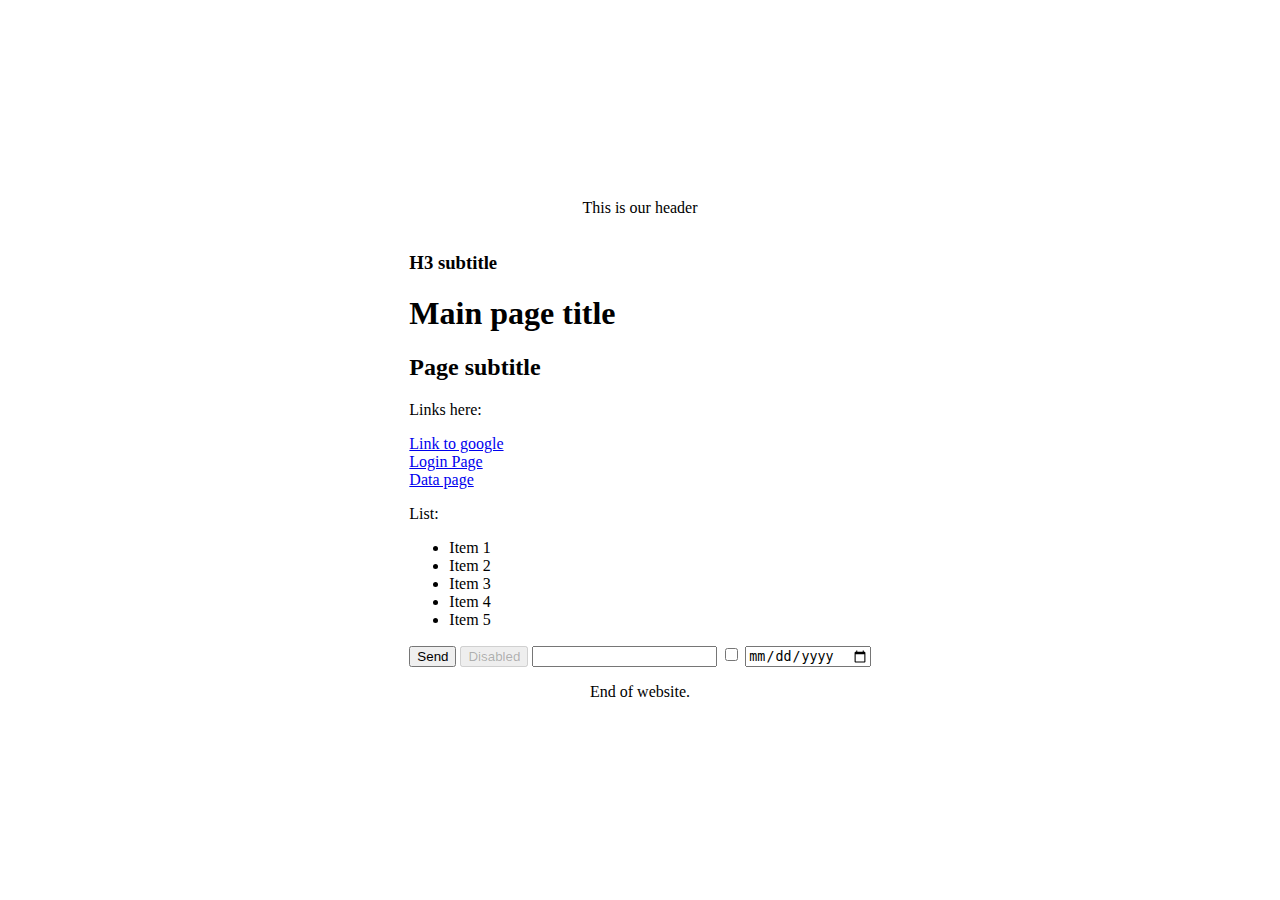
<file: index.html>
<!DOCTYPE html>
<html lang="en">

<head>
    <meta charset="UTF-8">
    <title>Page number one</title>
    <meta name="description" content="A simple html website">
    <link rel="icon" href="favicon.ico" type="image/x-icon">
    <meta property="og:title" content="A simple html website">
    <link rel="stylesheet" href="style.css">

</head>

<body>
    <header>
        <p>This is our header</p>
    </header>
    <main>
        <section>
            <h3>H3 subtitle</h3>
            <h1>Main page title</h1>
            <h2>Page subtitle</h2>
            <div>
                <p>Links here:</p>
                <a href="https://google.com">Link to google</a>
                <br>
                <a href="login.html">Login Page</a>
                <br>
                <a href="data.html">Data page</a>
            </div>
            <p>List:</p>
            <ul>
                <li>Item 1</li>
                <li>Item 2</li>
                <li>Item 3</li>
                <li>Item 4</li>
                <li>Item 5</li>
            </ul>
            <button type="button">Send</button>
            <button disabled="true">Disabled</button>
            <input type="text">
            <input type="checkbox">
            <input type="date">
        </section>
    </main>
    <footer>
        <p>End of website.</p>
    </footer>
</body>

</html>
</file>
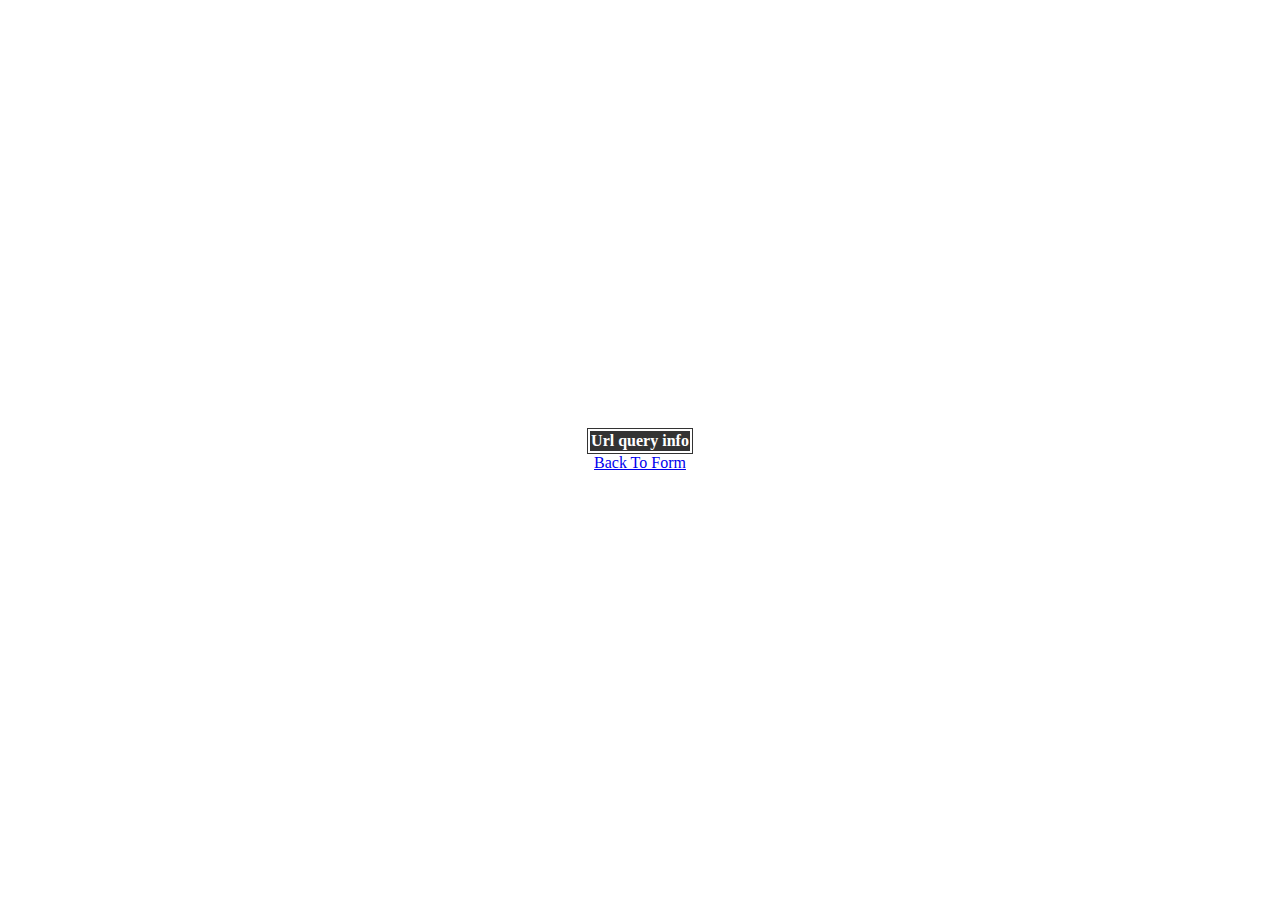
<file: form-data.html>
<!DOCTYPE html>
<html lang="en">

<head>
  <meta charset="UTF-8">
  <meta http-equiv="X-UA-Compatible" content="IE=edge">
  <meta name="viewport" content="width=device-width, initial-scale=1.0">
  <title>Document</title>
  <link rel="stylesheet" href="style.css">
  <script src="getformdata.js" defer></script>
</head>

<body>
  <div>
    <table class="form-data-container">
      <thead>
        <tr>
          <th colspan="2">Url query info</th>
        </tr>
      </thead>
      <tbody>
        <!-- leave this empty -->
      </tbody>
    </table>
  </div>
  <a href="form.html">Back To Form</a>

</body>

</html>
</file>
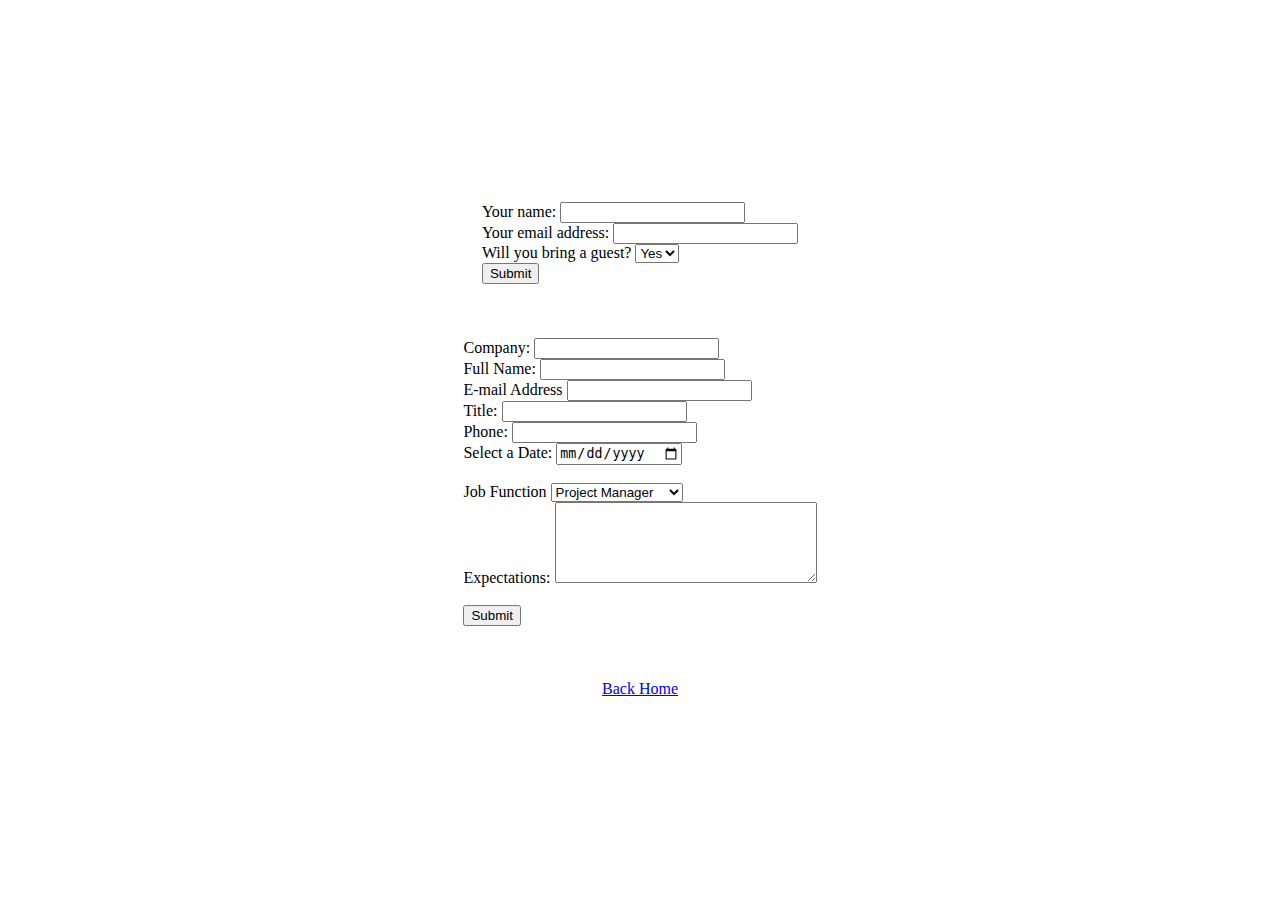
<file: form.html>
<!DOCTYPE html>
<html lang="en">

<head>
  <meta charset="UTF-8">
  <meta http-equiv="X-UA-Compatible" content="IE=edge">
  <meta name="viewport" content="width=device-width, initial-scale=1.0">
  <title>Document</title>
  <link rel="stylesheet" href="style.css">
</head>

<body>

  <form action="form-data.html">
      <div class="form-input-container">
          <label for="fullname">Your name:</label>
            <input type="text" name="fullname" id="fullname" required>
            <br>
          <label for="email">Your email address:</label>
            <input type="email" name="email" id="email" required>
            <br>
          <label for="hasGuest">Will you bring a guest?</label>
            <select name="hasGuest" id="hasGuest" required>
              <option value="yes">Yes</option>
              <option value="no">No</option>
            </select> <br>
          <input type="submit" value="Submit" required>
        </div>
  </form>
  <br><br><br>
  <form action="form-data.html">
      <div class="form-input-container">
          <label for="company">Company:</label>
            <input type="text" name="company" id="company" required> <br>
          <label for="fullname">Full Name:</label>
            <input type="text" name="fullname" id="fullname" required> <br>
          <label for="email">E-mail Address</label>
            <input type="email" name="email" id="email" required> <br>
          <label for="title">Title:</label>
            <input type="text" name="title" id="title" required> <br>
          <label for="phone">Phone:</label>
            <input type="tel" name="phone" id="phone" required> <br>
          <label for="date">Select a Date:</label>
            <input type="date" name="date" id="date" required> <br><br>
          <label for="jobfunction">Job Function</label>
            <select name="jobfunction" id="jobfunction" required>
              <option value="project_mngr">Project Manager</option>
              <option value="backend">Backend Manager</option>
              <option value="frontend">Frontend Manager</option>
              <option value="uxui">UX/UI Manager</option>
              <option value="devops">DevOps Engineer</option>
            </select>
            <br>
          <label for="expectations">Expectations:</label>
            <textarea name="expectations" id="expectations" cols="30" rows="5" required minlength="10"></textarea>
          <br><br>
            <input type="submit" value="Submit">
      </div>
  </form>

  <br><br><br>
  <a href="index.html">Back Home</a>
</body>

</html>
</file>
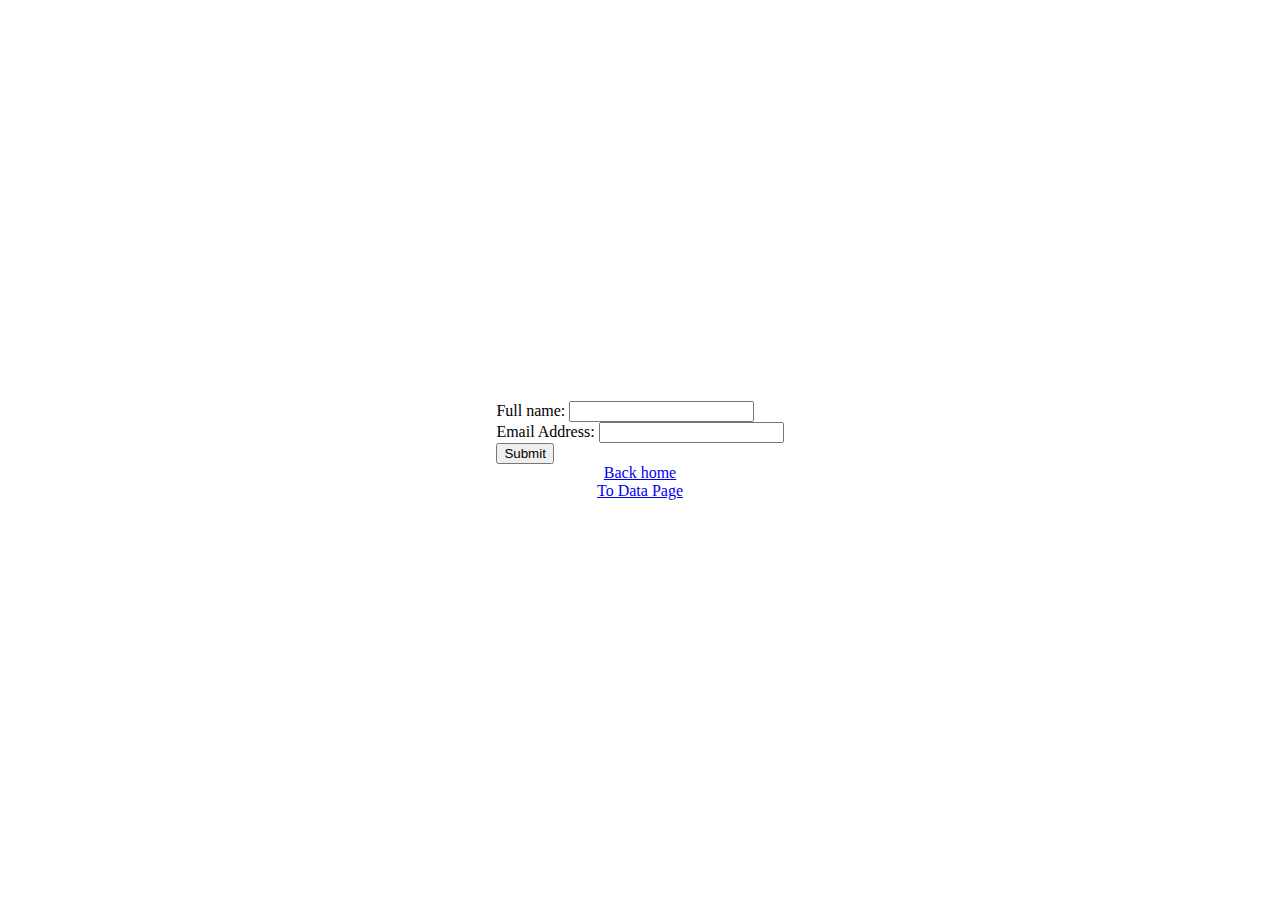
<file: login.html>
<!DOCTYPE html>
<html lang="en">

<head>
    <meta charset="UTF-8">
    <meta http-equiv="X-UA-Compatible" content="IE=edge">
    <meta name="viewport" content="width=device-width, initial-scale=1.0">
    <title>Login page</title>
    <link rel="stylesheet" href="style.css">
</head>

<body>
    <form action="data.html">
        <div class="form-input-container">
            <label for="fullname">Full name:</label>
            <input id="fullname" type="text" name="fullname-data">
            <br>
            <label for="email-address">Email Address:</label>
            <input id="email-address" type="email" name="email-data">
            <br>
            <input type="submit">
        </div>
    </form>
    <a href="index.html">Back home</a>
    <a href="data.html">To Data Page</a>
</body>

</html>
</file>
<file: style.css>
* {
  box-sizing: border-box;
}

html,
body {
  margin: 0;
  padding: 0;
}

html {
  min-height: 100vh;
  width: 100vw;
}

body {
  display: flex;
  flex-direction: column;
  align-items: center;
  justify-content: center;
  min-height: 100vh;
}

table,
td {
  border: 1px solid #333;
}

thead,
tfoot {
  background-color: #333;
  color: #fff;
}

textarea {
  resize: vertical;
}
</file>
